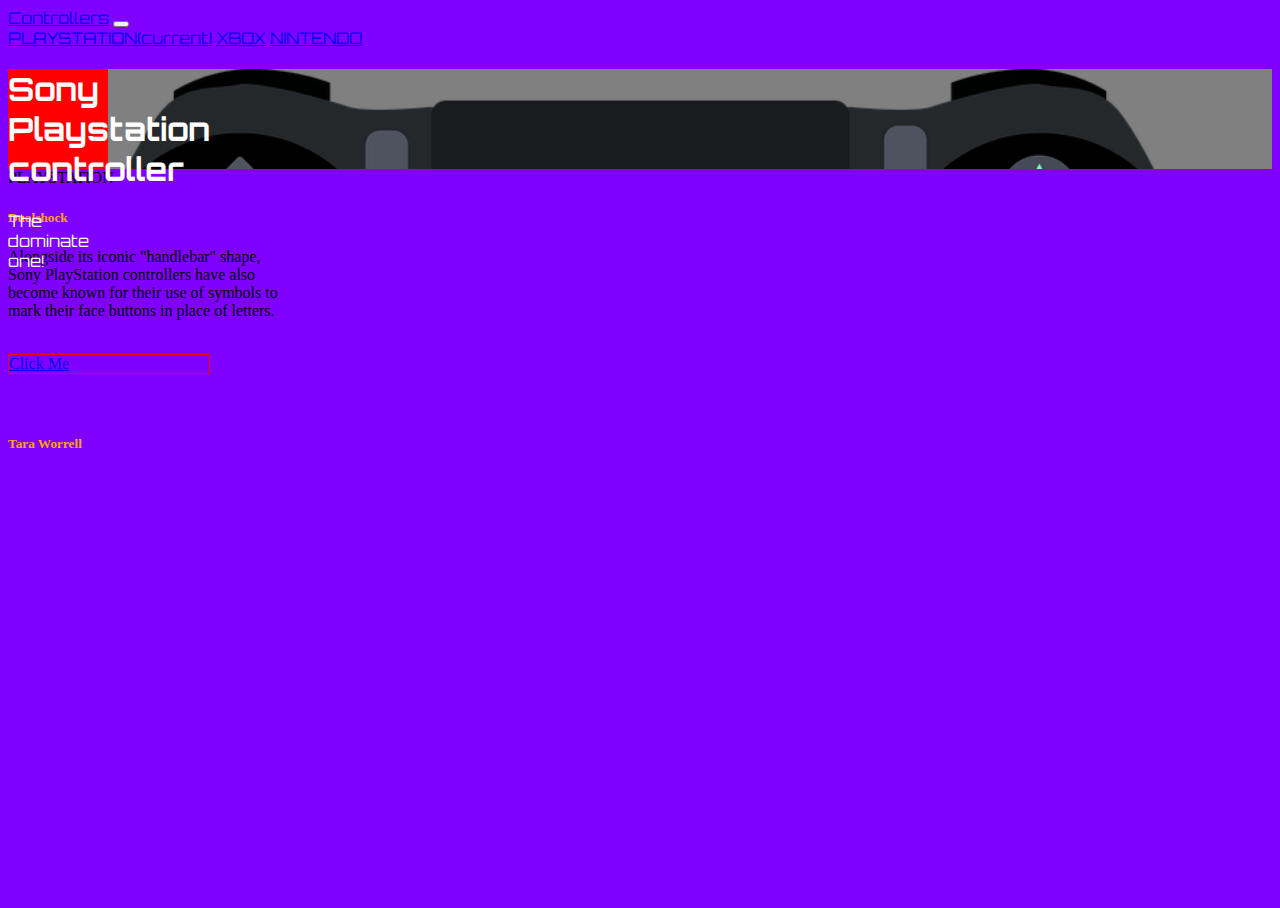
<file: index.html>
<!DOCTYPE html>
<html lang="en">
<head>
  <meta charset="UTF-8">
  <meta name="viewport" content="width=device-width, initial-scale=1.0 shrink-to-fit=no">
  <meta http-equiv="X-UA-Compatible" content="ie=edge">
  <link rel="stylesheet" href="https://stackpath.bootstrapcdn.com/bootstrap/4.1.3/css/bootstrap.min.css" integrity="sha384-MCw98/SFnGE8fJT3GXwEOngsV7Zt27NXFoaoApmYm81iuXoPkFOJwJ8ERdknLPMO" crossorigin="anonymous">
  <link rel="stylesheet" href="css/style.css">
  <link href="https://fonts.googleapis.com/css?family=Orbitron" rel="stylesheet">
  <title>Game Controller History!</title>
</head>
<body>
  <nav class="navbar navbar-expand-lg navbar-dark bg-dark"">
    <a class="navbar-brand" href="#">Controllers</a>
    <button class="navbar-toggler" type="button" data-toggle="collapse" data-target="#navbarNavAltMarkup" aria-controls="navbarNavAltMarkup" aria-expanded="false" aria-label="Toggle navigation">
      <span class="navbar-toggler-icon"></span>
    </button>
    <div class="collapse navbar-collapse" id="navbarNavAltMarkup">
      <div class="navbar-nav">
        <a class="nav-item nav-link active" href="index.html">PLAYSTATION<span class="sr-only">(current)</span></a>
        <a class="nav-item nav-link" href="xbox.html">XBOX</a>
        <a class="nav-item nav-link" href="nintendo.html">NINTENDO</a>
      </div>
    </div>
  </nav>

<div class="jumbotron jumbotron-fluid">
    <div class="container">
      <h1 class="display-4">Sony Playstation controller</h1>
      <p class="lead">The dominate one!</p>
    </div>
  </div>



<div id="container"> </div>

<div class="card text-white bg-dark mb-3" style="max-width: 18rem;">
  <div class="card-header">PLAYSTATION</div>
  <div class="card-body">
    <h5 class="card-title">Dualshock</h5>
    <p class="card-text">Alongside its iconic "handlebar" shape, Sony PlayStation controllers have also become known for their use of symbols to mark their face buttons in place of letters.</p>
  </div>
</div>

<br>
<a class="btn btn-primary" href="xbox.html" role="button">Click Me</a>
<br>
<br>
<br>
<h5>Tara Worrell</h5>



<div class="progress">
  <div class="progress-bar progress-bar-striped" role="progressbar" style="width: 10%" aria-valuenow="10" aria-valuemin="0" aria-valuemax="100"></div>
</div>



<script src="https://code.jquery.com/jquery-3.3.1.slim.min.js" integrity="sha384-q8i/X+965DzO0rT7abK41JStQIAqVgRVzpbzo5smXKp4YfRvH+8abtTE1Pi6jizo" crossorigin="anonymous"></script>
 <script src="https://cdnjs.cloudflare.com/ajax/libs/popper.js/1.14.3/umd/popper.min.js" integrity="sha384-ZMP7rVo3mIykV+2+9J3UJ46jBk0WLaUAdn689aCwoqbBJiSnjAK/l8WvCWPIPm49" crossorigin="anonymous"></script>
 <script src="https://stackpath.bootstrapcdn.com/bootstrap/4.1.3/js/bootstrap.min.js" integrity="sha384-ChfqqxuZUCnJSK3+MXmPNIyE6ZbWh2IMqE241rYiqJxyMiZ6OW/JmZQ5stwEULTy" crossorigin="anonymous"></script>


</body>
</html>
</file>
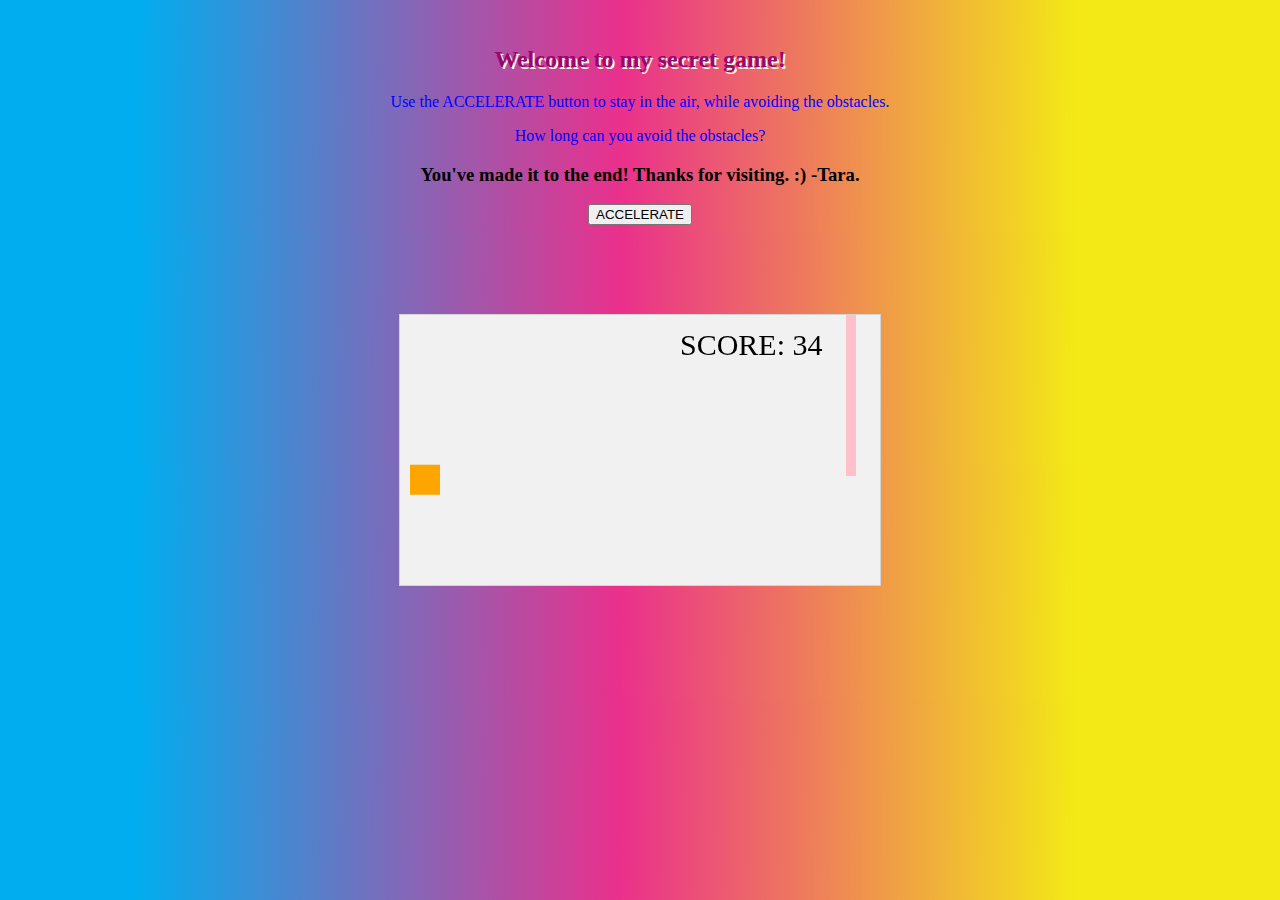
<file: game.html>
<!DOCTYPE html>


<!--- I decided to do away with progressive enhancement for my games page due to the fact I didn't want to get my code pages too cluttered-->



<html>
<head>
<meta name="viewport" content="width=device-width, initial-scale=1.0"/>
<style>
  html{
    background-image: linear-gradient( 90.6deg,  rgba(1,173,238,1) 10.8%, rgba(234,48,140,1) 48.5%, rgba(243,233,22,1) 84% );
  }
  h2{
    text-shadow: beige 2px 2px;
    color: #990672;
  }

  p{
      color: blue;
  }

  h2, p{
      
    text-align: center;
    align-items: center;
  }
canvas {
    border:1px solid #d3d3d3;
    background-color: #f1f1f1;
    position: absolute; 
    top: 0px; 
    left: 0px; 
    right: 0px; 
    bottom: 0px; 
    margin: auto;
}
button{
    top: 0px; 
    left: 0px; 
    right: 0px; 
    bottom: 0px; 
    margin: auto;
}

div{
  text-align: center;
}
</style>
</head>
<body onload="startGame()">
<script>

var myGamePiece;
var myObstacles = [];
var myScore;

function startGame() {
    myGamePiece = new component(30, 30, "orange", 10, 120);
    myGamePiece.gravity = 0.05;
    myScore = new component("30px", "Consolas", "black", 280, 40, "text");
    myGameArea.start();
}

var myGameArea = {
    canvas : document.createElement("canvas"),
    start : function() {
        this.canvas.width = 480;
        this.canvas.height = 270;
        this.context = this.canvas.getContext("2d");
        document.body.insertBefore(this.canvas, document.body.childNodes[0]);
        this.frameNo = 0;
        this.interval = setInterval(updateGameArea, 20);
        },
    clear : function() {
        this.context.clearRect(0, 0, this.canvas.width, this.canvas.height);
    }
}

function component(width, height, color, x, y, type) {
    this.type = type;
    this.score = 0;
    this.width = width;
    this.height = height;
    this.speedX = 0;
    this.speedY = 0;
    this.x = x;
    this.y = y;
    this.gravity = 0;
    this.gravitySpeed = 0;
    this.update = function() {
        ctx = myGameArea.context;
        if (this.type == "text") {
            ctx.font = this.width + " " + this.height;
            ctx.fillStyle = color;
            ctx.fillText(this.text, this.x, this.y);
        } else {
            ctx.fillStyle = color;
            ctx.fillRect(this.x, this.y, this.width, this.height);
        }
    }
    this.newPos = function() {
        this.gravitySpeed += this.gravity;
        this.x += this.speedX;
        this.y += this.speedY + this.gravitySpeed;
        this.hitBottom();
    }
    this.hitBottom = function() {
        var rockbottom = myGameArea.canvas.height - this.height;
        if (this.y > rockbottom) {
            this.y = rockbottom;
            this.gravitySpeed = 0;
        }
    }
    this.crashWith = function(otherobj) {
        var myleft = this.x;
        var myright = this.x + (this.width);
        var mytop = this.y;
        var mybottom = this.y + (this.height);
        var otherleft = otherobj.x;
        var otherright = otherobj.x + (otherobj.width);
        var othertop = otherobj.y;
        var otherbottom = otherobj.y + (otherobj.height);
        var crash = true;
        if ((mybottom < othertop) || (mytop > otherbottom) || (myright < otherleft) || (myleft > otherright)) {
            crash = false;
        }
        return crash;
    }
}

function updateGameArea() {
    var x, height, gap, minHeight, maxHeight, minGap, maxGap;
    for (i = 0; i < myObstacles.length; i += 1) {
        if (myGamePiece.crashWith(myObstacles[i])) {
            return;
        }
    }
    myGameArea.clear();
    myGameArea.frameNo += 1;
    if (myGameArea.frameNo == 1 || everyinterval(150)) {
        x = myGameArea.canvas.width;
        minHeight = 20;
        maxHeight = 200;
        height = Math.floor(Math.random()*(maxHeight-minHeight+1)+minHeight);
        minGap = 50;
        maxGap = 200;
        gap = Math.floor(Math.random()*(maxGap-minGap+1)+minGap);
        myObstacles.push(new component(10, height, "pink", x, 0));
        myObstacles.push(new component(10, x - height - gap, "pink", x, height + gap));
    }
    for (i = 0; i < myObstacles.length; i += 1) {
        myObstacles[i].x += -1;
        myObstacles[i].update();
    }
    myScore.text="SCORE: " + myGameArea.frameNo;
    myScore.update();
    myGamePiece.newPos();
    myGamePiece.update();
}

function everyinterval(n) {
    if ((myGameArea.frameNo / n) % 1 == 0) {return true;}
    return false;
}

function accelerate(n) {
    myGamePiece.gravity = n;
}
</script>
<br>

  <h2>Welcome to my secret game!</h2>
<p>Use the ACCELERATE button to stay in the air, while avoiding the obstacles.</p>
<p>How long can you avoid the obstacles?</p>
<div>
  <h3>You've made it to the end! Thanks for visiting. :) -Tara. </h3>
  <button onmousedown="accelerate(-0.2)" onmouseup="accelerate(0.05)">ACCELERATE</button>
</div>
</body>
</html>
</file>
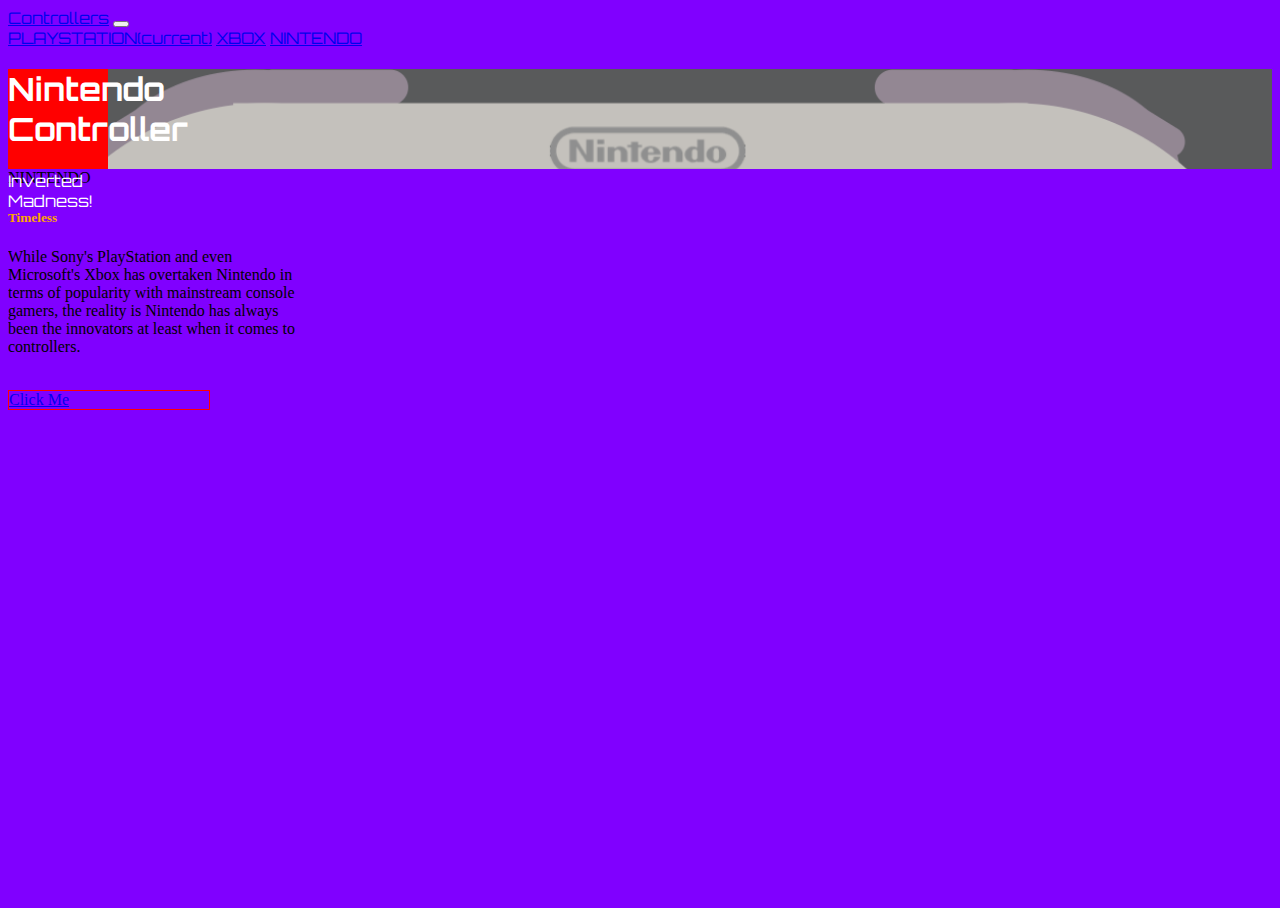
<file: nintendo.html>
<!DOCTYPE html>
<html lang="en">
<head>
  <meta charset="UTF-8">
  <meta name="viewport" content="width=device-width, initial-scale=1.0 shrink-to-fit=no">
  <meta http-equiv="X-UA-Compatible" content="ie=edge">
  <link rel="stylesheet" href="https://stackpath.bootstrapcdn.com/bootstrap/4.1.3/css/bootstrap.min.css" integrity="sha384-MCw98/SFnGE8fJT3GXwEOngsV7Zt27NXFoaoApmYm81iuXoPkFOJwJ8ERdknLPMO" crossorigin="anonymous">
  <link rel="stylesheet" href="css/nintendo.css">
  <link href="https://fonts.googleapis.com/css?family=Orbitron" rel="stylesheet">
  <title>Game Controller History!</title>
</head>
<body>
  <nav class="navbar navbar-expand-lg navbar-dark bg-dark"">
    <a class="navbar-brand" href="#">Controllers</a>
    <button class="navbar-toggler" type="button" data-toggle="collapse" data-target="#navbarNavAltMarkup" aria-controls="navbarNavAltMarkup" aria-expanded="false" aria-label="Toggle navigation">
      <span class="navbar-toggler-icon"></span>
    </button>
    <div class="collapse navbar-collapse" id="navbarNavAltMarkup">
      <div class="navbar-nav">
        <a class="nav-item nav-link active" href="index.html">PLAYSTATION<span class="sr-only">(current)</span></a>
        <a class="nav-item nav-link" href="xbox.html">XBOX</a>
        <a class="nav-item nav-link" href="nintendo.html">NINTENDO</a>
      </div>
    </div>
  </nav>

<div class="jumbotron jumbotron-fluid">
    <div class="container">
      <h1 class="display-4">Nintendo Controller</h1>
      <p class="lead">Inverted Madness!</p>
    </div>
  </div>



<div id="container"> </div>



<div class="card text-white bg-dark mb-3" style="max-width: 18rem;">
  <div class="card-header">NINTENDO</div>
  <div class="card-body">
    <h5 class="card-title">Timeless</h5>
    <p class="card-text">While Sony's PlayStation and even Microsoft's Xbox has overtaken Nintendo in terms of popularity with mainstream console gamers, the reality is Nintendo has always been the innovators at least when it comes to controllers.</p>
  </div>
</div>

<br>
<a class="btn btn-primary" href="game.html" role="button">Click Me</a>
<br>
<br>


<div class="progress">
  <div class="progress-bar progress-bar-striped bg-info" role="progressbar" style="width: 75%" aria-valuenow="75" aria-valuemin="0" aria-valuemax="100"></div>
</div>




<script src="https://code.jquery.com/jquery-3.3.1.slim.min.js" integrity="sha384-q8i/X+965DzO0rT7abK41JStQIAqVgRVzpbzo5smXKp4YfRvH+8abtTE1Pi6jizo" crossorigin="anonymous"></script>
 <script src="https://cdnjs.cloudflare.com/ajax/libs/popper.js/1.14.3/umd/popper.min.js" integrity="sha384-ZMP7rVo3mIykV+2+9J3UJ46jBk0WLaUAdn689aCwoqbBJiSnjAK/l8WvCWPIPm49" crossorigin="anonymous"></script>
 <script src="https://stackpath.bootstrapcdn.com/bootstrap/4.1.3/js/bootstrap.min.js" integrity="sha384-ChfqqxuZUCnJSK3+MXmPNIyE6ZbWh2IMqE241rYiqJxyMiZ6OW/JmZQ5stwEULTy" crossorigin="anonymous"></script>
 <script src="js/style.js"></script>

</body>
</html>
</file>
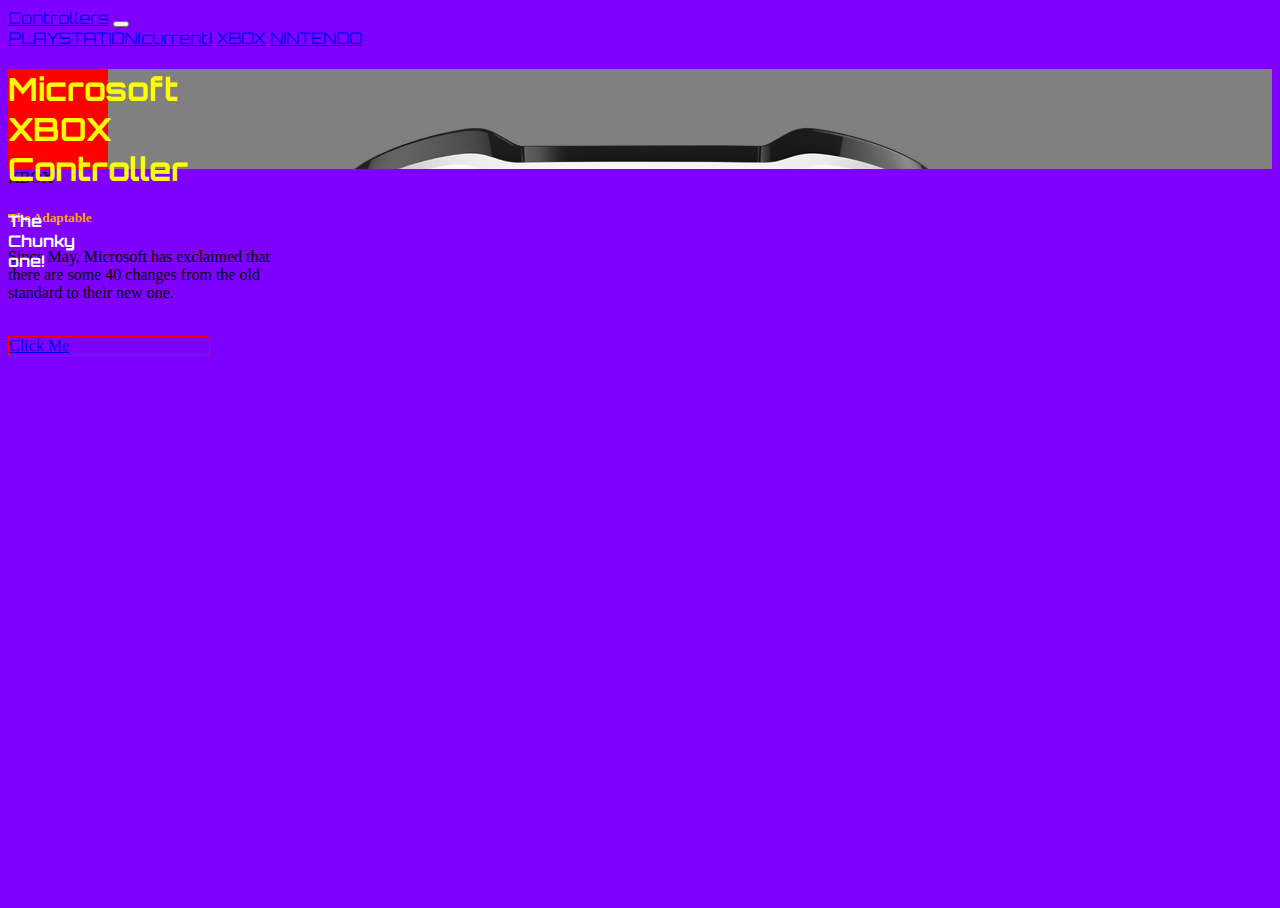
<file: xbox.html>
<!DOCTYPE html>
<html lang="en">
<head>
  <meta charset="UTF-8">
  <meta name="viewport" content="width=device-width, initial-scale=1.0 shrink-to-fit=no">
  <meta http-equiv="X-UA-Compatible" content="ie=edge">
  <link rel="stylesheet" href="https://stackpath.bootstrapcdn.com/bootstrap/4.1.3/css/bootstrap.min.css" integrity="sha384-MCw98/SFnGE8fJT3GXwEOngsV7Zt27NXFoaoApmYm81iuXoPkFOJwJ8ERdknLPMO" crossorigin="anonymous">
  <link rel="stylesheet" href="css/xbox.css">
  <link href="https://fonts.googleapis.com/css?family=Orbitron" rel="stylesheet">
  <title>Game Controller History!</title>
</head>
<body>
  <nav class="navbar navbar-expand-lg navbar-dark bg-dark"">
    <a class="navbar-brand" href="#">Controllers</a>
    <button class="navbar-toggler" type="button" data-toggle="collapse" data-target="#navbarNavAltMarkup" aria-controls="navbarNavAltMarkup" aria-expanded="false" aria-label="Toggle navigation">
      <span class="navbar-toggler-icon"></span>
    </button>
    <div class="collapse navbar-collapse" id="navbarNavAltMarkup">
      <div class="navbar-nav">
        <a class="nav-item nav-link active" href="index.html">PLAYSTATION<span class="sr-only">(current)</span></a>
        <a class="nav-item nav-link" href="xbox.html">XBOX</a>
        <a class="nav-item nav-link" href="nintendo.html">NINTENDO</a>
      </div>
    </div>
  </nav>

<div class="jumbotron jumbotron-fluid">
    <div class="container">
      <h1 class="display-4">Microsoft XBOX Controller</h1>
      <p class="lead">The Chunky one!</p>
    </div>
  </div>



<div id="container"> </div>



<div class="card text-white bg-dark mb-3" style="max-width: 18rem;">
  <div class="card-header">XBOX</div>
  <div class="card-body">
    <h5 class="card-title">The Adaptable</h5>
    <p class="card-text">Since May, Microsoft has exclaimed that there are some 40 changes from the old standard to their new one.</p>
  </div>
</div>

<br>
<a class="btn btn-primary" href="nintendo.html" role="button">Click Me</a>
<br>
<br>
<br>
<br>
<br>

<div class="progress">
  <div class="progress-bar progress-bar-striped bg-info" role="progressbar" style="width: 50%" aria-valuenow="50" aria-valuemin="0" aria-valuemax="100"></div>
</div>


<script src="https://code.jquery.com/jquery-3.3.1.slim.min.js" integrity="sha384-q8i/X+965DzO0rT7abK41JStQIAqVgRVzpbzo5smXKp4YfRvH+8abtTE1Pi6jizo" crossorigin="anonymous"></script>
 <script src="https://cdnjs.cloudflare.com/ajax/libs/popper.js/1.14.3/umd/popper.min.js" integrity="sha384-ZMP7rVo3mIykV+2+9J3UJ46jBk0WLaUAdn689aCwoqbBJiSnjAK/l8WvCWPIPm49" crossorigin="anonymous"></script>
 <script src="https://stackpath.bootstrapcdn.com/bootstrap/4.1.3/js/bootstrap.min.js" integrity="sha384-ChfqqxuZUCnJSK3+MXmPNIyE6ZbWh2IMqE241rYiqJxyMiZ6OW/JmZQ5stwEULTy" crossorigin="anonymous"></script>


</body>
</html>
</file>
<file: css/style.css>
html, body{
    height:100%;
    overflow: hidden;
    background-color: #8000ff;

  }

.navbar-brand,
.navbar-nav a {
  font-family: 'Orbitron', sans-serif!important;
}

.jumbotron{
  font-family: 'Orbitron', sans-serif!important;
  background-image: url(../images/ps.png);
 background-repeat: no-repeat;
 background-color: grey;
 background-size: cover;
}



h2{
  color:white;
  font-weight: 400;
}


h1 {
  color: white;
  font-weight: bold;
}

.lead{
  color: white;
}

h5{
  color: orange;
}

.container {
    width: 100px;
    height: 100px;
    background-color: red;
    position: relative;
    -webkit-animation-name: example; /* Safari help */
    -webkit-animation-duration: 4s; /* Safari help */
    -webkit-animation-direction: reverse; /* Safari help */
    animation-name: example;
    animation-duration: 4s;
    animation-direction: reverse;
}

/*For safari  performance*/
@-webkit-keyframes example {
    0%   {background-color:red; left:0px; top:0px;}
    25%  {background-color:orange; left:200px; top:0px;}
    50%  {background-color:blue; left:200px; top:200px;}
    75%  {background-color:green; left:0px; top:200px;}
    100% {background-color:red; left:0px; top:0px;}
}


@keyframes example {
    0%   {background-color:red; left:0px; top:0px;}
    25%  {background-color:orange; left:200px; top:0px;}
    50%  {background-color:blue; left:200px; top:200px;}
    75%  {background-color:green; left:0px; top:200px;}
    100% {background-color:red; left:0px; top:0px;}
}

.btn {
  width:200px;
  display:inline-block;
  overflow: auto;
  white-space: nowrap;
  margin:0px auto;
  border:1px red solid;
}
</file>
<file: css/nintendo.css>
html, body{
    height:100%;
    overflow: hidden;
    background-color: #8000ff;

  }

.navbar-brand,
.navbar-nav a {
  font-family: 'Orbitron', sans-serif!important;
}

.jumbotron{
  font-family: 'Orbitron', sans-serif!important;
  background-image: url(../images/ninto.png);
 background-repeat: no-repeat;
 background-color: #595a5b;
 background-size: cover;
 height: -200px;
}



h2{
  color:white;
  font-weight: 400;
}

h1 {
  color: white;
  font-weight: bold;
}

.lead{
  color: white;
}

h5{
  color: orange;
}
.container {
    width: 100px;
    height: 100px;
    background-color: red;
    position: relative;
    -webkit-animation-name: example; /* Safari help */
    -webkit-animation-duration: 4s; /* Safari help */
    -webkit-animation-direction: reverse; /* Safari help */
    animation-name: example;
    animation-duration: 4s;
    animation-direction: reverse;
}

/*For safari  performance*/
@-webkit-keyframes example {
    0%   {background-color:red; left:0px; top:0px;}
    25%  {background-color:orange; left:200px; top:0px;}
    50%  {background-color:blue; left:200px; top:200px;}
    75%  {background-color:green; left:0px; top:200px;}
    100% {background-color:red; left:0px; top:0px;}
}


@keyframes example {
    0%   {background-color:red; left:0px; top:0px;}
    25%  {background-color:orange; left:200px; top:0px;}
    50%  {background-color:blue; left:200px; top:200px;}
    75%  {background-color:green; left:0px; top:200px;}
    100% {background-color:red; left:0px; top:0px;}
}

.btn {
  width:200px;
  display:inline-block;
  overflow: auto;
  white-space: nowrap;
  margin:0px auto;
  border:1px red solid;
}
</file>
<file: css/xbox.css>
html, body{
    height:100%;
    overflow: hidden;
    background-color: #8000ff;

  }

.navbar-brand,
.navbar-nav a {
  font-family: 'Orbitron', sans-serif!important;
}

.jumbotron{
  font-family: 'Orbitron', sans-serif!important;
  font-weight: bold;
  background-image: url(../images/xboxx.png);
 background-repeat: no-repeat;
 background-color: grey;
 background-size: cover;
}



h2{
  color: black;
  font-weight: 400;
}

h1 {
  color: yellow;
  font-weight: bold;
}

.lead{
  color: white;
}

h5{
  color: orange;
}

.container {
    width: 100px;
    height: 100px;
    background-color: red;
    position: relative;
    -webkit-animation-name: example; /* Safari help */
    -webkit-animation-duration: 4s; /* Safari help */
    -webkit-animation-direction: reverse; /* Safari help */
    animation-name: example;
    animation-duration: 4s;
    animation-direction: reverse;
}

/*For safari  performance*/
@-webkit-keyframes example {
    0%   {background-color:red; left:0px; top:0px;}
    25%  {background-color:orange; left:200px; top:0px;}
    50%  {background-color:blue; left:200px; top:200px;}
    75%  {background-color:green; left:0px; top:200px;}
    100% {background-color:red; left:0px; top:0px;}
}


@keyframes example {
    0%   {background-color:red; left:0px; top:0px;}
    25%  {background-color:orange; left:200px; top:0px;}
    50%  {background-color:blue; left:200px; top:200px;}
    75%  {background-color:green; left:0px; top:200px;}
    100% {background-color:red; left:0px; top:0px;}
}

.btn {
  width:200px;
  display:inline-block;
  overflow: auto;
  white-space: nowrap;
  margin:0px auto;
  border:1px red solid;
}
</file>
